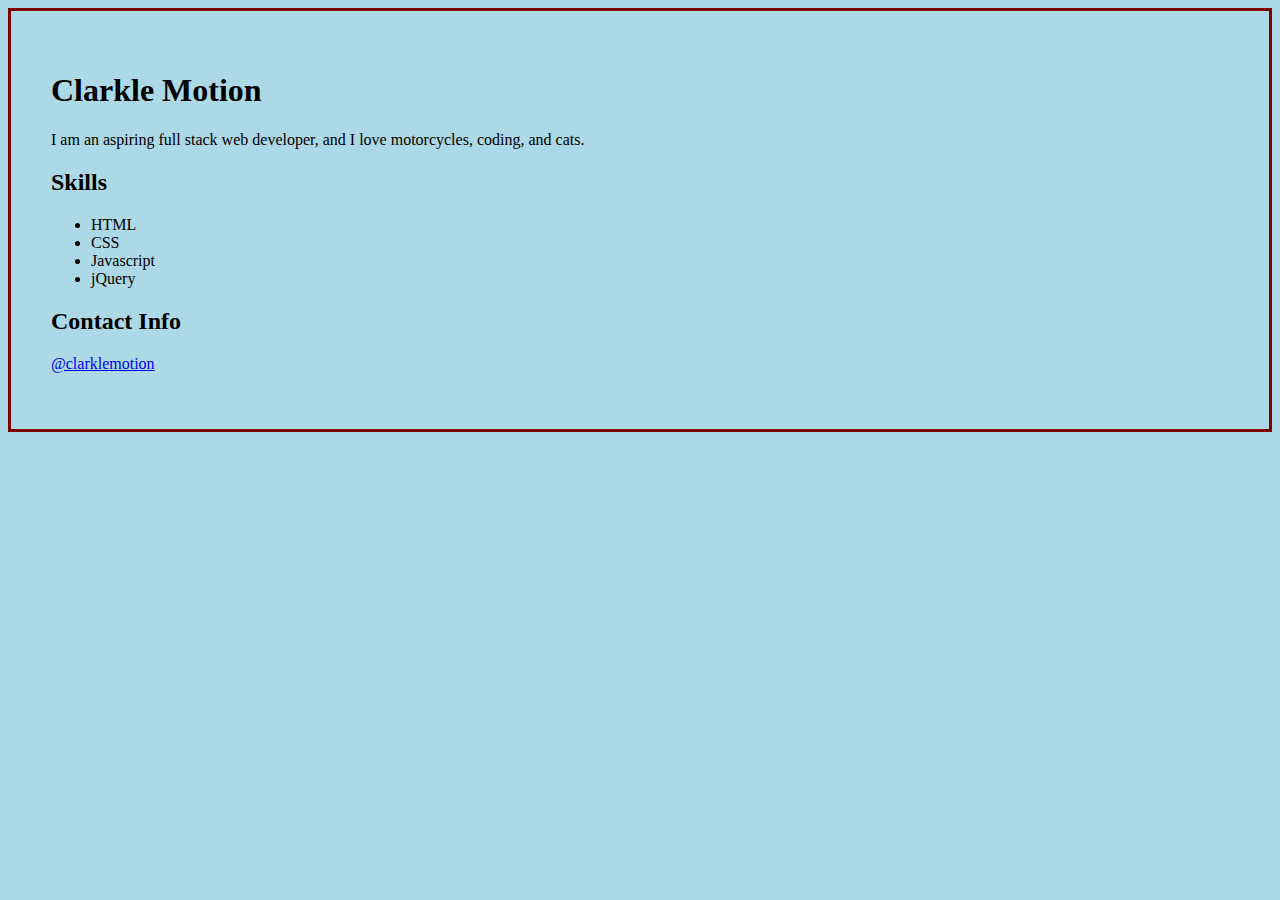
<file: thinkful-projects/aboutme/index.html>
<!DOCTYPE html>
<html>
    <head>
        <title>About Me</title>
        <link rel="stylesheet" href="main.css">
    </head>
    <body>
        <h1>Clarkle Motion</h1>
        <p>I am an aspiring full stack web developer, and I love motorcycles, coding, and cats.</p>
        <h2>Skills</h2>
        <ul>
            <li>HTML</li>
            <li>CSS</li>
            <li>Javascript</li>
            <li>jQuery</li>
        </ul>
        <h2>Contact Info</h2>
        <p><a href="https://twitter.com/clarklemotion">@clarklemotion</a></p>
    </body>
</html>
</file>
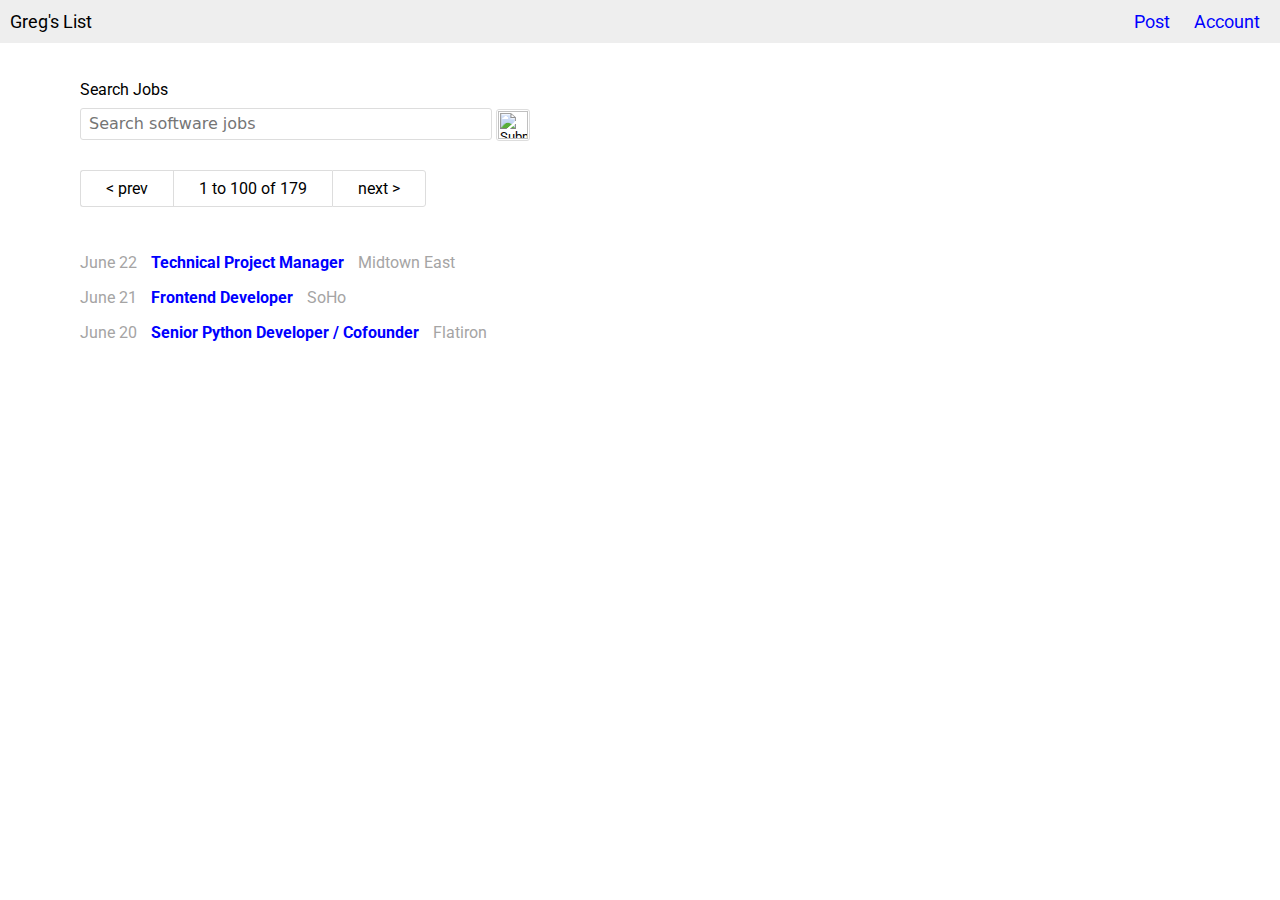
<file: thinkful-projects/gregs-list/index.html>
<!DOCTYPE html>
<html lang="en">
    <head>
        <title>Greg's List</title>
        <meta charset="utf-8" name="description" content="Ushering in a new age for online classifieds.">
        <link rel="stylesheet" href="main.css" type="text/css">
        <link href="https://fonts.googleapis.com/css?family=Roboto:400,500,700,900" rel="stylesheet">
    </head>
    <body>
        <nav role="navigation">
            <h1>Greg's List</h1>
            <ul>
                <a href="">Post</a>
                <a href="">Account</a>
            </ul>
        </nav>
    <main role="main">
        <section class="search-section">
            <form>
                <label class="search-label" for="search">Search Jobs</label>
                <br>
                <input class="search" type="text" id="search" name="job-search" placeholder="Search software jobs">
                <input class="submit" type="image" src="https://tf-assets-prod.s3.amazonaws.com/tf-curric/WEB-DEV-001/2.4.6_challenge_design_to_code/magnifying-glass.png">
            </form>
        </section>
        <section class="nav-section">
            <div class="navcontainer">
                <a class="prev" href="">< prev</a>
                <p class="count">1 to 100 of 179</p>
                <a class="next" href="">next ></a>
            </div>
        </section>
        <section class="results-section">
            <div class="results">
                <div class="row">
                    <p class="date">June 22</p>
                    <a class="job" href="">Technical Project Manager</a>
                    <p class="location">Midtown East</p>
                </div>
                <div class="row">
                    <p class="date">June 21</p>
                    <a class="job" href="">Frontend Developer</a>
                    <p class="location">SoHo</p>
                </div>
                <div class="row">
                    <p class="date">June 20</p>
                    <a class="job" href="">Senior Python Developer / Cofounder</a>
                    <p class="location">Flatiron</p>
                </div>
            </div>
        </section>
    </main>
    </body>
</file>
<file: thinkful-projects/aboutme/main.css>
body {
    background: lightblue;
    border: 3px solid maroon;
    padding: 40px;
}
</file>
<file: thinkful-projects/gregs-list/main.css>
* {
    font-family: 'Roboto', sans-serif;
}

body {
    margin: 0;
    font-size: 16px;
}

nav {
    background-color: #EEEEEE;
    height: 43px;
    width: 100%;
    position: fixed;
    top: 0;
}

nav * {
    display: inline-block;
    font-size: 18px;
}

nav > * {
    position: relative;
    top: 11px;
    bottom: 15px;
    margin: 0;
}

nav h1 {
    float: left;
    margin-left: 10px;
    font-weight: normal;
}

nav ul {
    float: right;
}

nav a {
    text-decoration: none;
    margin-right: 20px;
    color: blue;
}

nav a:hover {
    text-decoration: underline;
}

main {
    padding: 80px;
}

.search-section {
    display: block;
    margin-bottom: 30px;
}

.search, .submit {
    border-style: solid;
    border-color: #DDDDDD;
    border-width: 1px;
    border-radius: 3px;
    height: 28px;
}
.search {
    width: 400px;
}

.search-section .search {
    font-size: 16px;
    font-family: system-ui;
    font-weight: 500;
    padding-left: 8px;
}

.submit {
    width: 30px;
    padding: 1px;
    position: relative;
    top: 10px;
}

.navcontainer {
    display: table;
    table-layout: fixed;
    height: 35px;
    left: 0;
    margin-bottom: 30px;
}

.navcontainer * {
    display: table-cell;
    border: 1px solid #DDDDDD;
    padding: 8px 25px 8px 25px;
    /* padding-top: 13px;
    padding-left: 18px;
    padding-right: 18px; */
    color: black;
    text-decoration: none;
}

.prev, .count {
    border-right: 0;
}

.prev {
    border-top-left-radius: 3px;
    border-bottom-left-radius: 3px;
}

.next {
    border-top-right-radius: 3px;
    border-bottom-right-radius: 3px;
}

.results {
    margin: 16px 0 16px 0;
}

.row {
    left: 0;
}

.row * {
    display: inline-block;
    color: rgb(165, 164, 164);
    margin-bottom: 0;
}

.job {
    color: blue;
    text-decoration: none;
    font-weight: 700;
}

.job, .location {
    padding-left: 10px;
}
</file>
